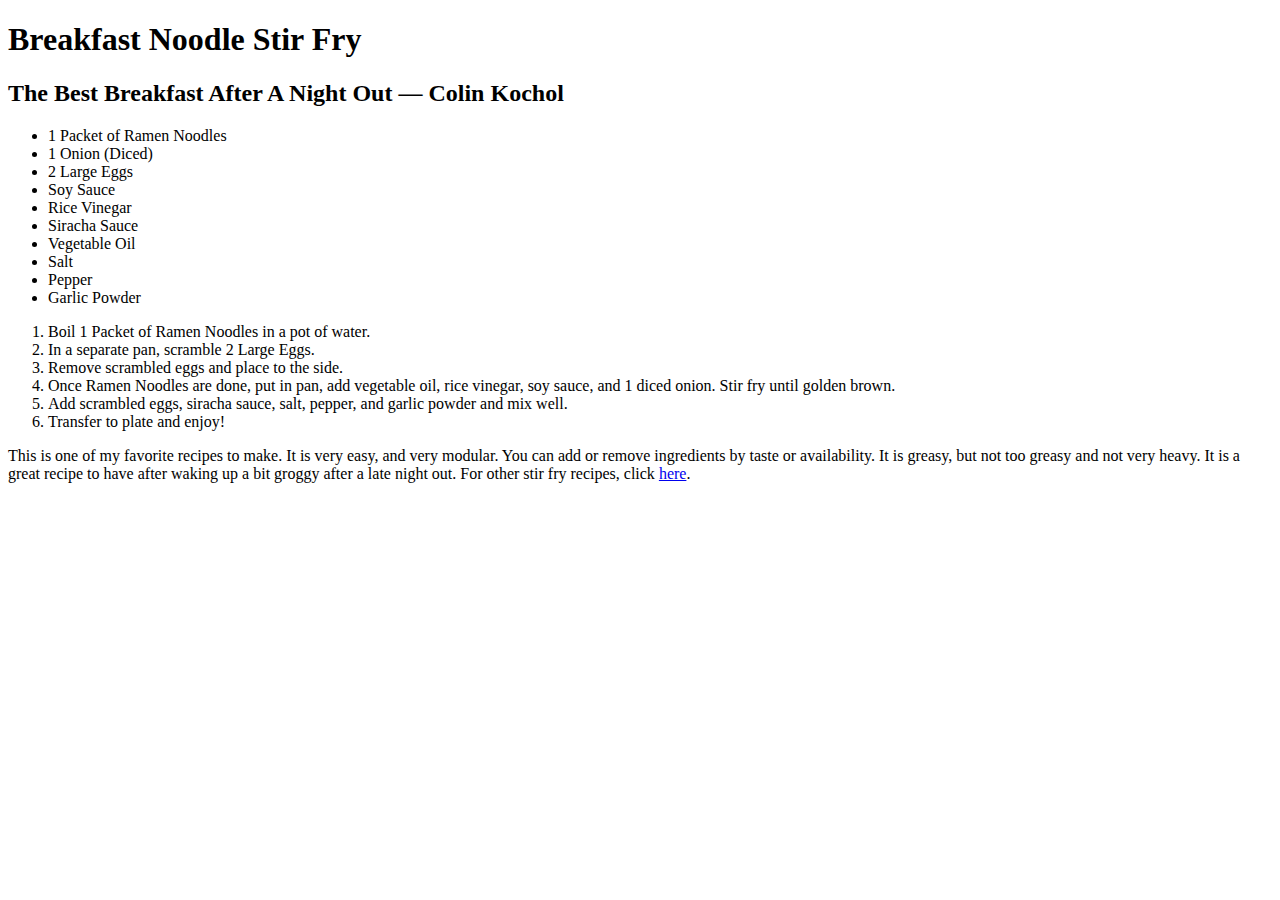
<file: lab01/index.html>
<!DOCTYPE html>
<html lang="en">
<head>
<title>My Favorite Recipe</title>
<meta charset="utf-8">
</head>
<body>
	<header>
		<h1>Breakfast Noodle Stir Fry</h1>
	</header>
<main>
	<h2>The Best Breakfast After A Night Out &mdash; Colin Kochol</h2>
	<ul>
		<li>1 Packet of Ramen Noodles</li>
		<li>1 Onion (Diced)</li>
		<li>2 Large Eggs</li>
		<li>Soy Sauce</li>	
		<li>Rice Vinegar</li>
		<li>Siracha Sauce</li>
		<li>Vegetable Oil</li>
		<li>Salt</li>
		<li>Pepper</li>
		<li>Garlic Powder</li>
	</ul>
	<ol>
		<li>Boil 1 Packet of Ramen Noodles in a pot of water.</li>
		<li>In a separate pan, scramble 2 Large Eggs.</li>
		<li>Remove scrambled eggs and place to the side.</li>
		<li>Once Ramen Noodles are done, put in pan, add vegetable oil, rice vinegar, soy sauce, and 1 diced onion. Stir fry until golden brown.</li>
		<li>Add scrambled eggs, siracha sauce, salt, pepper, and garlic powder and mix well.</li>
		<li>Transfer to plate and enjoy!</li>
	</ol>
	<p>
		This is one of my favorite recipes to make. It is very easy, and very modular. You can add or remove ingredients by taste or availability. It is greasy, but not too greasy and not very heavy. It is a great recipe to have after waking up a bit groggy after a late night out. For other stir fry recipes, click <a href="https://www.allrecipes.com/gallery/best-stir-fry-recipes/">here</a>.
	</p>
</main>
</body>
</html>
</file>
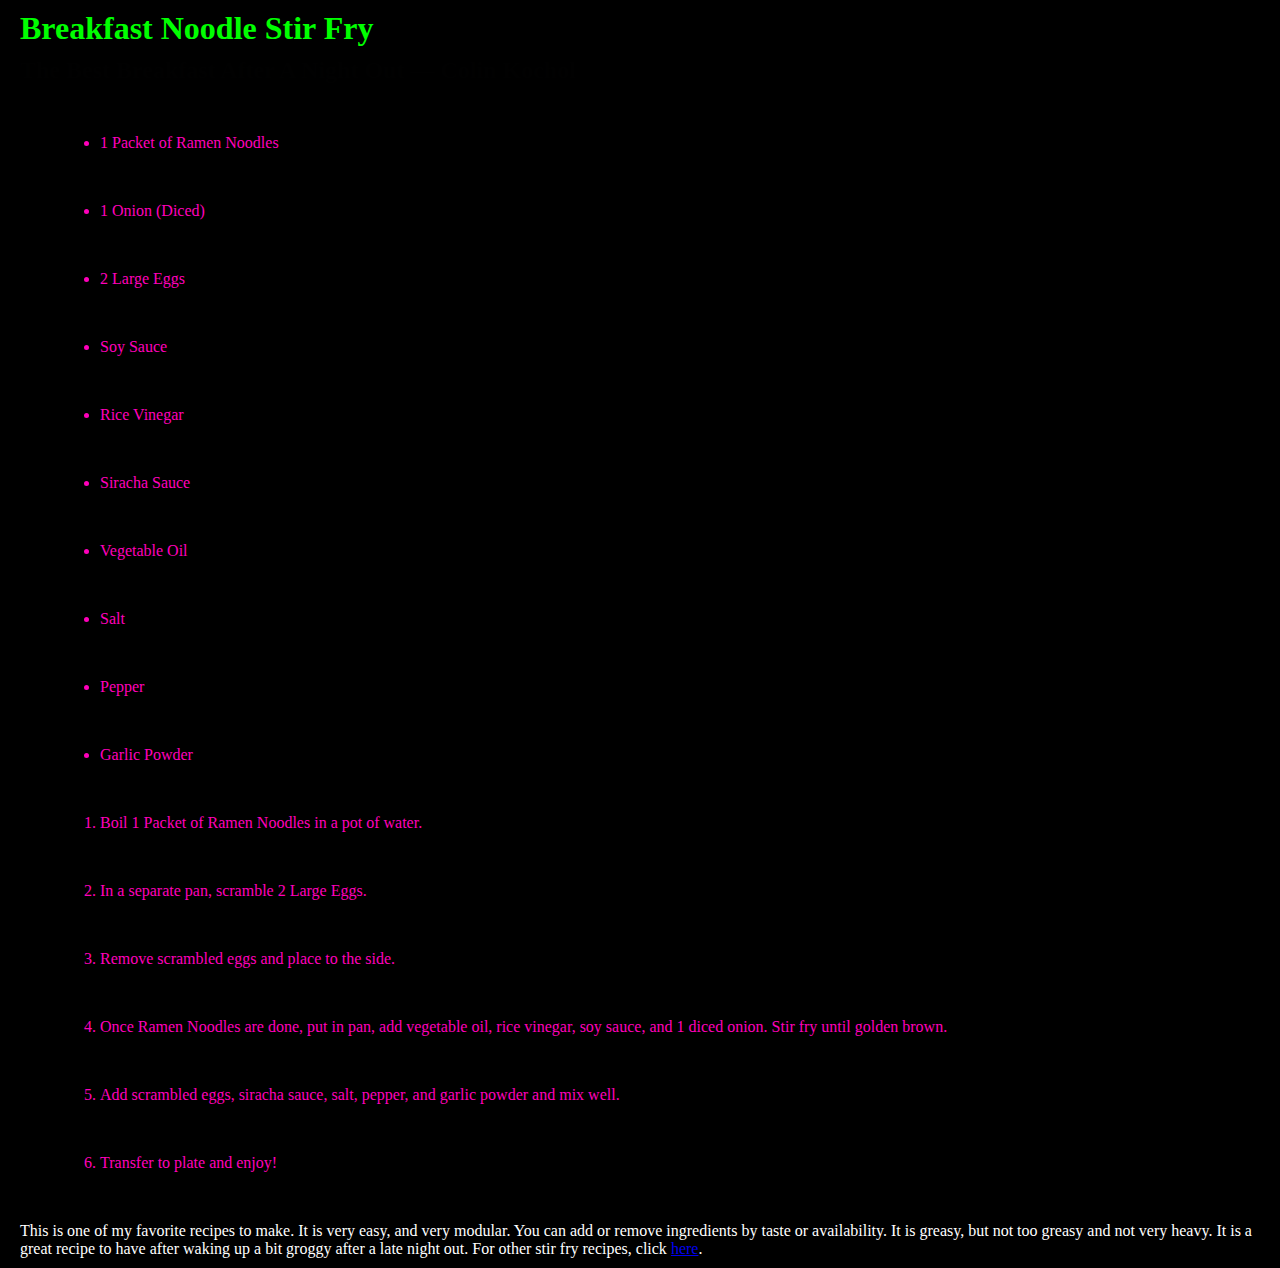
<file: lab02/index.html>
<!DOCTYPE html>
<html lang="en">
<head>
<title>My Favorite Recipe</title>
<meta charset="utf-8">
<link href="recipe.css"
	rel="stylesheet">
</head>
<body>
	<header>
		<h1>Breakfast Noodle Stir Fry</h1>
	</header>
<main>
	<h2>The Best Breakfast After A Night Out &mdash; Colin Kochol</h2>
	<ul>
		<li>1 Packet of Ramen Noodles</li>
		<li>1 Onion (Diced)</li>
		<li>2 Large Eggs</li>
		<li>Soy Sauce</li>	
		<li>Rice Vinegar</li>
		<li>Siracha Sauce</li>
		<li>Vegetable Oil</li>
		<li>Salt</li>
		<li>Pepper</li>
		<li>Garlic Powder</li>
	</ul>
	<ol>
		<li>Boil 1 Packet of Ramen Noodles in a pot of water.</li>
		<li>In a separate pan, scramble 2 Large Eggs.</li>
		<li>Remove scrambled eggs and place to the side.</li>
		<li>Once Ramen Noodles are done, put in pan, add vegetable oil, rice vinegar, soy sauce, and 1 diced onion. Stir fry until golden brown.</li>
		<li>Add scrambled eggs, siracha sauce, salt, pepper, and garlic powder and mix well.</li>
		<li>Transfer to plate and enjoy!</li>
	</ol>
	<p>
		This is one of my favorite recipes to make. It is very easy, and very modular. You can add or remove ingredients by taste or availability. It is greasy, but not too greasy and not very heavy. It is a great recipe to have after waking up a bit groggy after a late night out. For other stir fry recipes, click <a href="https://www.allrecipes.com/gallery/best-stir-fry-recipes/">here</a>.
	</p>
</main>
</body>
</html>
</file>
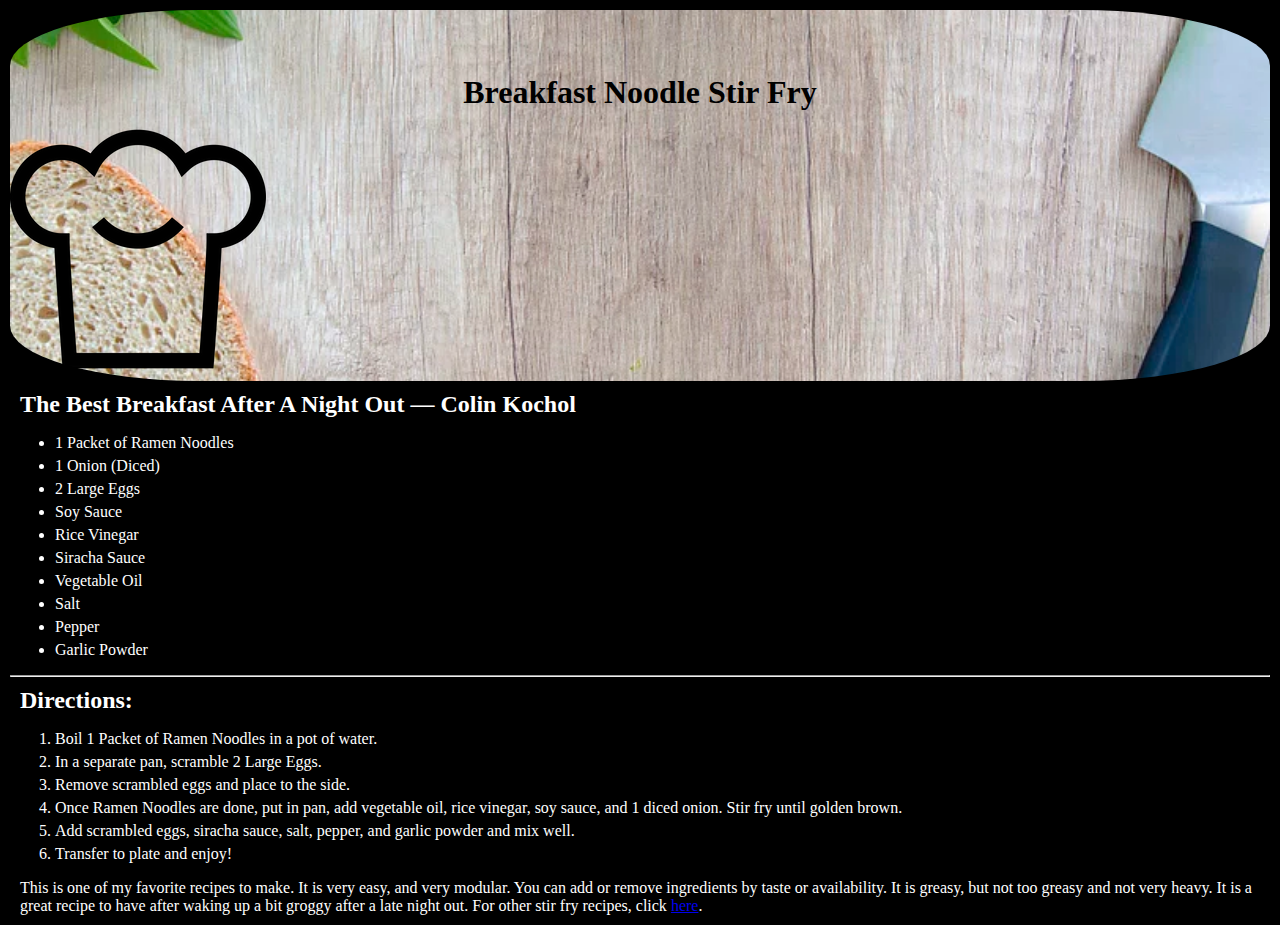
<file: lab03/index.html>
<!DOCTYPE html>
<html lang="en">
<head>
<title>My Favorite Recipe</title>
<meta charset="utf-8">
<link href="recipe.css"
	rel="stylesheet">
</head>
<body>
	<header>
		<style type="text/css">
			header{ background-image: url(images/background.webp);
					background-repeat: no-repeat;
					background-size: 100%;
					background-position: center;
					border-radius: 15%;
					background-color: black;}
		</style>
		<br><br><br>
		<h1 align=center>Breakfast Noodle Stir Fry</h1> 
		<img src="images/happychef1.png"
			 alt="Happy Chef Logo">

	</header>
<main>
	<h2>The Best Breakfast After A Night Out &mdash; Colin Kochol</h2>
	<ul>
		<li>1 Packet of Ramen Noodles</li>
		<li>1 Onion (Diced)</li>
		<li>2 Large Eggs</li>
		<li>Soy Sauce</li>	
		<li>Rice Vinegar</li>
		<li>Siracha Sauce</li>
		<li>Vegetable Oil</li>
		<li>Salt</li>
		<li>Pepper</li>
		<li>Garlic Powder</li>
	</ul>
	<hr>
	<h2>Directions:</h2>
	<ol>
		<li>Boil 1 Packet of Ramen Noodles in a pot of water.</li>
		<li>In a separate pan, scramble 2 Large Eggs.</li>
		<li>Remove scrambled eggs and place to the side.</li>
		<li>Once Ramen Noodles are done, put in pan, add vegetable oil, rice vinegar, soy sauce, and 1 diced onion. Stir fry until golden brown.</li>
		<li>Add scrambled eggs, siracha sauce, salt, pepper, and garlic powder and mix well.</li>
		<li>Transfer to plate and enjoy!</li>
	</ol>
	<p>
		This is one of my favorite recipes to make. It is very easy, and very modular. You can add or remove ingredients by taste or availability. It is greasy, but not too greasy and not very heavy. It is a great recipe to have after waking up a bit groggy after a late night out. For other stir fry recipes, click <a href="https://www.allrecipes.com/gallery/best-stir-fry-recipes/">here</a>.
	</p>
</main>
</body>
</html>
</file>
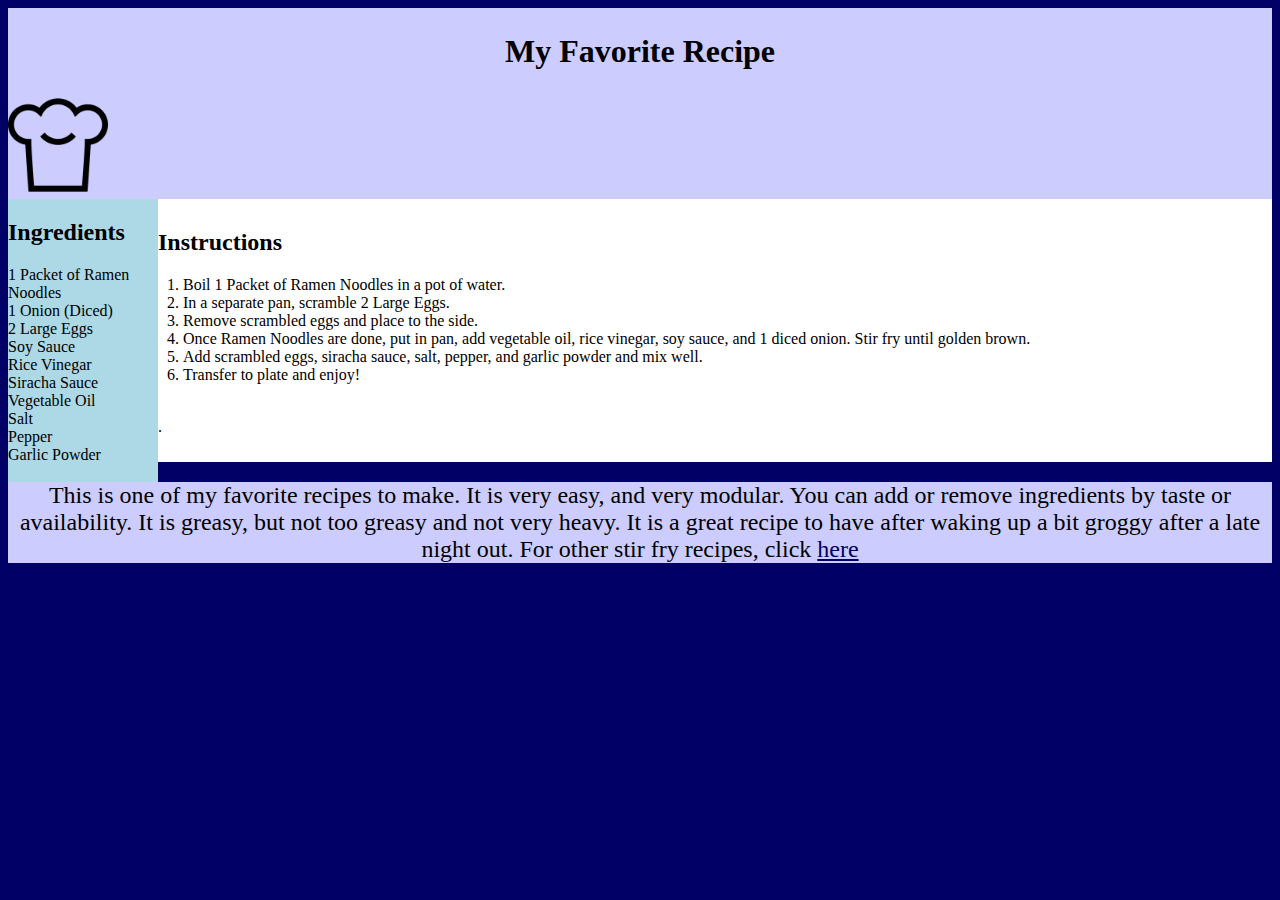
<file: lab04/index.html>
<!DOCTYPE html>
<html lang="en">
<head>
<title>Layout Example</title>
<meta charset="utf-8">
<style type="text/css">
    nav { float: left;
        width: 90px; }
  main {margin-left: 125px; 
        padding: 10px;
        background-color: #FFFFFF;}
  body { background-color: #000066; }
  wrapper { width: 80%;
          margin-left: auto;
           margin-right: auto;
          background-color: #EAEAEA; }
  header { background-color: #CCCCFF; }
  h1 {margin: 0;
      padding: 25px;
      text-align:center;}
  nav { float: left;
        width: 150px;
        padidng: 25px;
        background-color: lightblue;}
  Footer {text-align: center;
          background-color: #CCCCFF;
          clear: both; 
          text-size-adjust: +2px;}
  a:link { color: #000066; }
  a:visited {color: none;}
  a:hover {color: #FFFFFF;}
</style>
</head>
<body>
<div id="wrapper">
  <header>
    <h1>My Favorite Recipe</h1>
    <img src="images/happychef1.png"
      width="100"
      height="100" 
      alt="Happy Chef Logo">
    </header>
  <nav>
   <h2>Ingredients</h2>
            <li>1 Packet of Ramen Noodles</li>
        <li>1 Onion (Diced)</li>
        <li>2 Large Eggs</li>
        <li>Soy Sauce</li>  
        <li>Rice Vinegar</li>
        <li>Siracha Sauce</li>
        <li>Vegetable Oil</li>
        <li>Salt</li>
        <li>Pepper</li>
        <li>Garlic Powder</li>
        <br>
  </nav>
  <main>
    <h2>Instructions</h2>
    <p><ol>
          <li>Boil 1 Packet of Ramen Noodles in a pot of water.</li>
          <li>In a separate pan, scramble 2 Large Eggs.</li>
          <li>Remove scrambled eggs and place to the side.</li>
          <li>Once Ramen Noodles are done, put in pan, add vegetable oil, rice vinegar, soy sauce, and 1 diced onion. Stir fry until golden brown.</li>
          <li>Add scrambled eggs, siracha sauce, salt, pepper, and garlic powder and mix well.</li>
          <li>Transfer to plate and enjoy!</li>
          <br>
        </ol>.</p>
  </main>
  <footer><font size = "+2">This is one of my favorite recipes to make. It is very easy, and very modular. You can add or remove ingredients by taste or availability. It is greasy, but not too greasy and not very heavy. It is a great recipe to have after waking up a bit groggy after a late night out. For other stir fry recipes, click <a href="https://www.allrecipes.com/gallery/best-stir-fry-recipes/">here</a></font>
  </footer>
</div>
</body>
</html>
</file>
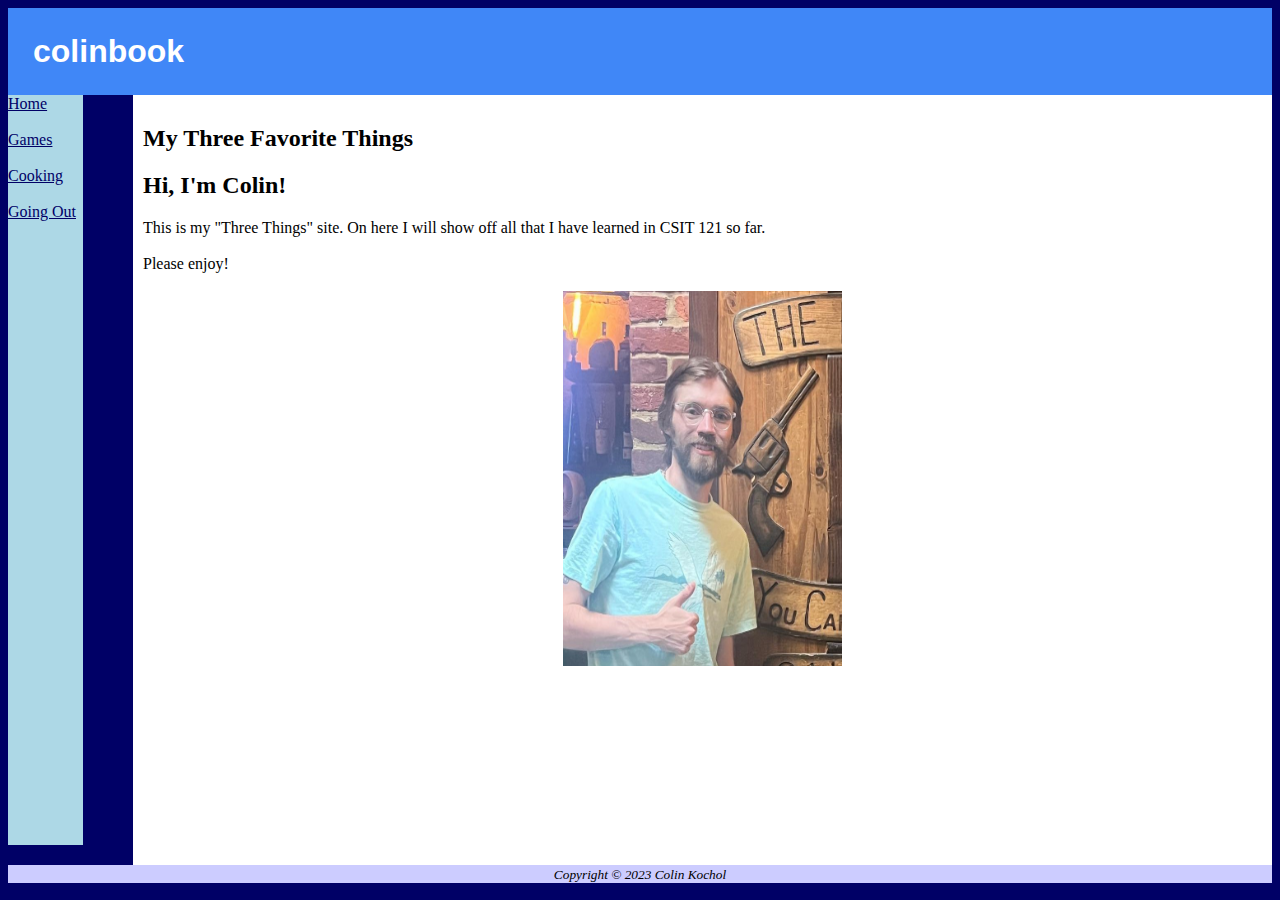
<file: Project1/index.html>
<!DOCTYPE html>
<html lang="en">
<head>
<title>colinbook - Home</title>
<meta charset="utf-8">
<link href="recipe.css"
	rel="stylesheet"></head>
<style>
	a:link { color: #000066; }
	a:visited {color: none;}
    a:hover {color: #FFFFFF;}
</style>

<body>
<div id="wrapper">
  <header>
    <h1>colinbook</h1>
    </header>
  <nav>
  <a href="index.html">Home</a><br><br>
		<a href="thing1.html">Games</a><br><br>
		<a href="thing2.html">Cooking</a><br><br>
		<a href="thing3.html">Going Out</a><br><br>
  </nav>
  <main>
    <h2>My Three Favorite Things</h2>
    <p>
		<h2>Hi, I'm Colin!</h2>
		This is my "Three Things" site. On here I will show off all that I have learned in CSIT 121 so far. <br><br>
		Please enjoy!<br><br>
		<img src="images/profilepic.jpg" alt="A Picture Of Me" class="center">
	</p>

  </main>
  <footer>
  	<small><i>Copyright &copy; 2023 Colin Kochol</i></small>
  </footer>
</div>
</body>
</html>
</file>
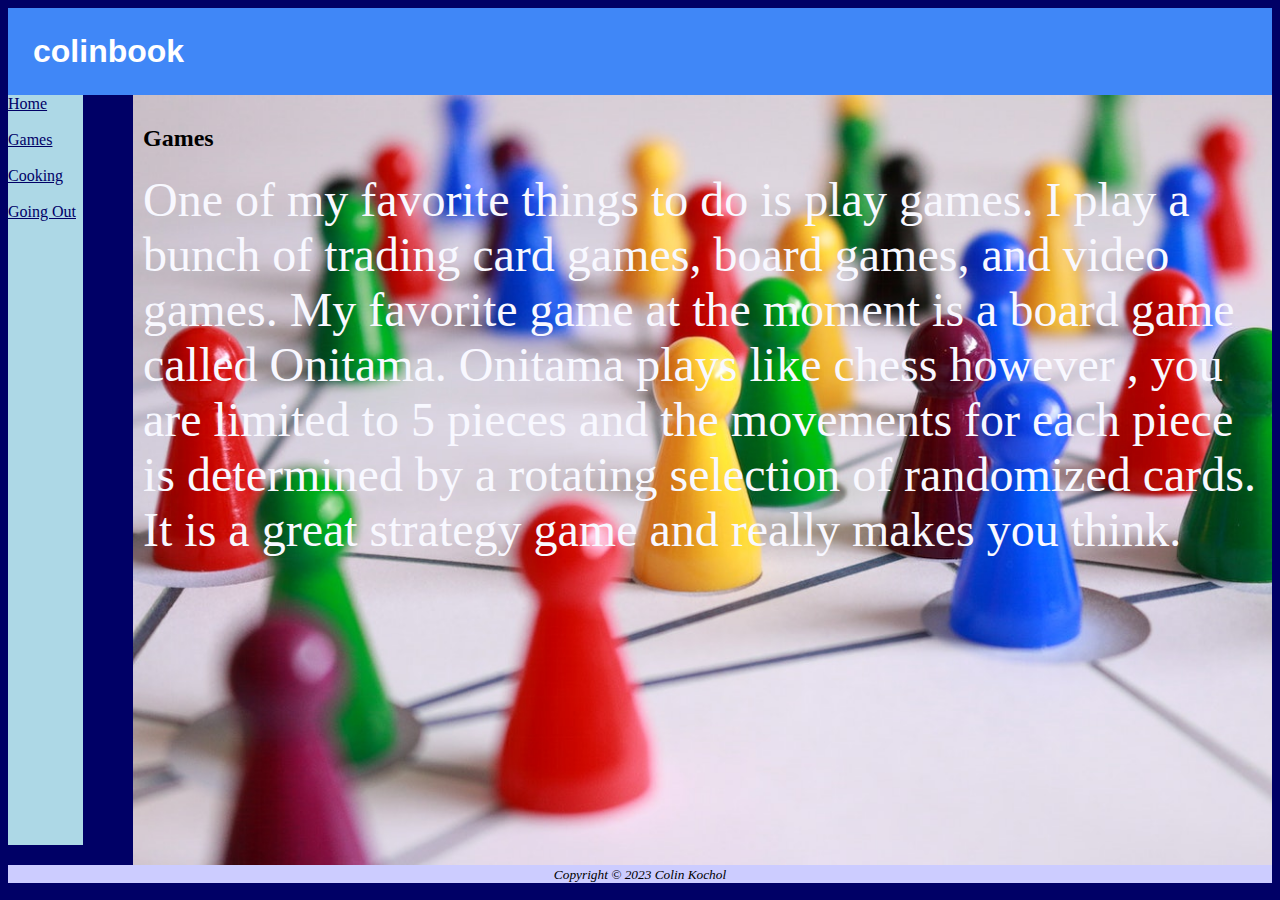
<file: Project1/thing1.html>
<!DOCTYPE html>
<html lang="en">
<head>
<title>colinbook - Games</title>
<meta charset="utf-8">
<link href="recipe.css"
	rel="stylesheet"></head>
<style>
	a:link { color: #000066; }
	a:visited {color: none;}
    a:hover {color: #FFFFFF;}
    main { background-image: url("images/games.jpg");
    	 background-repeat: no-repeat;
    	 background-size: 100% 100%;}
</style>
</style>

<body>
<div id="wrapper">
  <header>
    <h1>colinbook</h1>
    </header>
  <nav>
  <a href="index.html">Home</a><br><br>
		<a href="thing1.html">Games</a><br><br>
		<a href="thing2.html">Cooking</a><br><br>
		<a href="thing3.html">Going Out</a><br><br>
  </nav>
  <main>
    <h2>Games</h2>
    <p>
		<font size="26px">One of my favorite things to do is play games. I play a bunch of trading card games, board games, and video games. My favorite game at the moment is a board game called Onitama. Onitama plays like chess however , you are limited to 5 pieces and the movements for each piece is determined by a rotating selection of randomized cards. It is a great strategy game and really makes you think.</font><br>
	</p>
  </main>
  <footer>
  	<small><i>Copyright &copy; 2023 Colin Kochol</i></small>
  </footer>
</div>
</body>
</html>
</file>
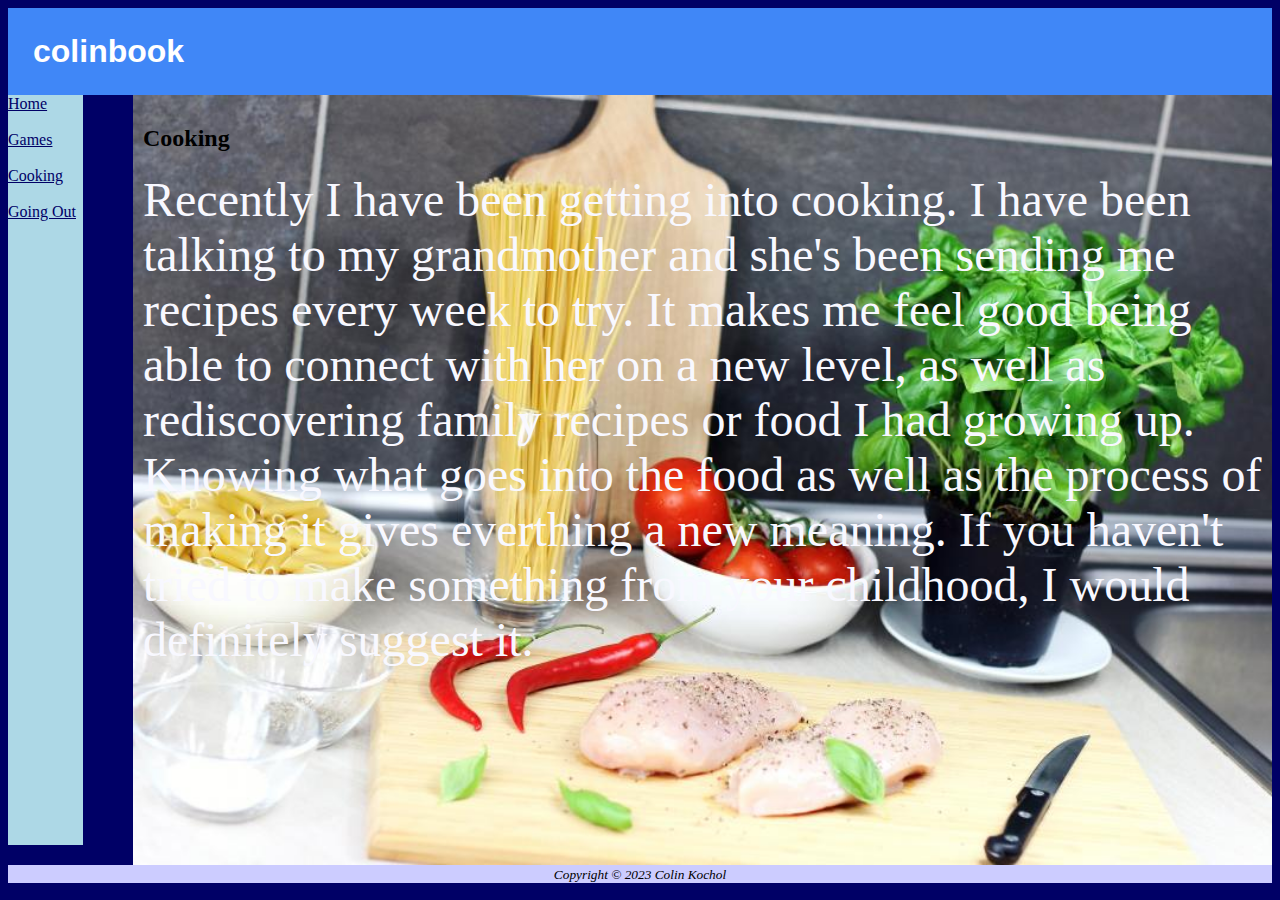
<file: Project1/thing2.html>
<!DOCTYPE html>
<html lang="en">
<head>
<title>colinbook - Cooking</title>
<meta charset="utf-8">
<link href="recipe.css"
	rel="stylesheet"></head>
<style>
	a:link { color: #000066; }
	a:visited {color: none;}
    a:hover {color: #FFFFFF;}
    main { background-image: url("images/cooking.jpg");
    	 background-repeat: no-repeat;
    	 background-size: 100% 100%;}
</style>
</style>

<body>
<div id="wrapper">
  <header>
    <h1>colinbook</h1>
    </header>
  <nav>
  <a href="index.html">Home</a><br><br>
		<a href="thing1.html">Games</a><br><br>
		<a href="thing2.html">Cooking</a><br><br>
		<a href="thing3.html">Going Out</a><br><br>
  </nav>
  <main>
    <h2>Cooking</h2>
    <p>
		<font size="15px">Recently I have been getting into cooking. I have been talking to my grandmother and she's been sending me recipes every week to try. It makes me feel good being able to connect with her on a new level, as well as rediscovering family recipes or food I had growing up. Knowing what goes into the food as well as the process of making it gives everthing a new meaning. If you haven't tried to make something from your childhood, I would definitely suggest it.</font><br>
	</p>
  </main>
  <footer>
  	<small><i>Copyright &copy; 2023 Colin Kochol</i></small>
  </footer>
</div>
</body>
</html>
</file>
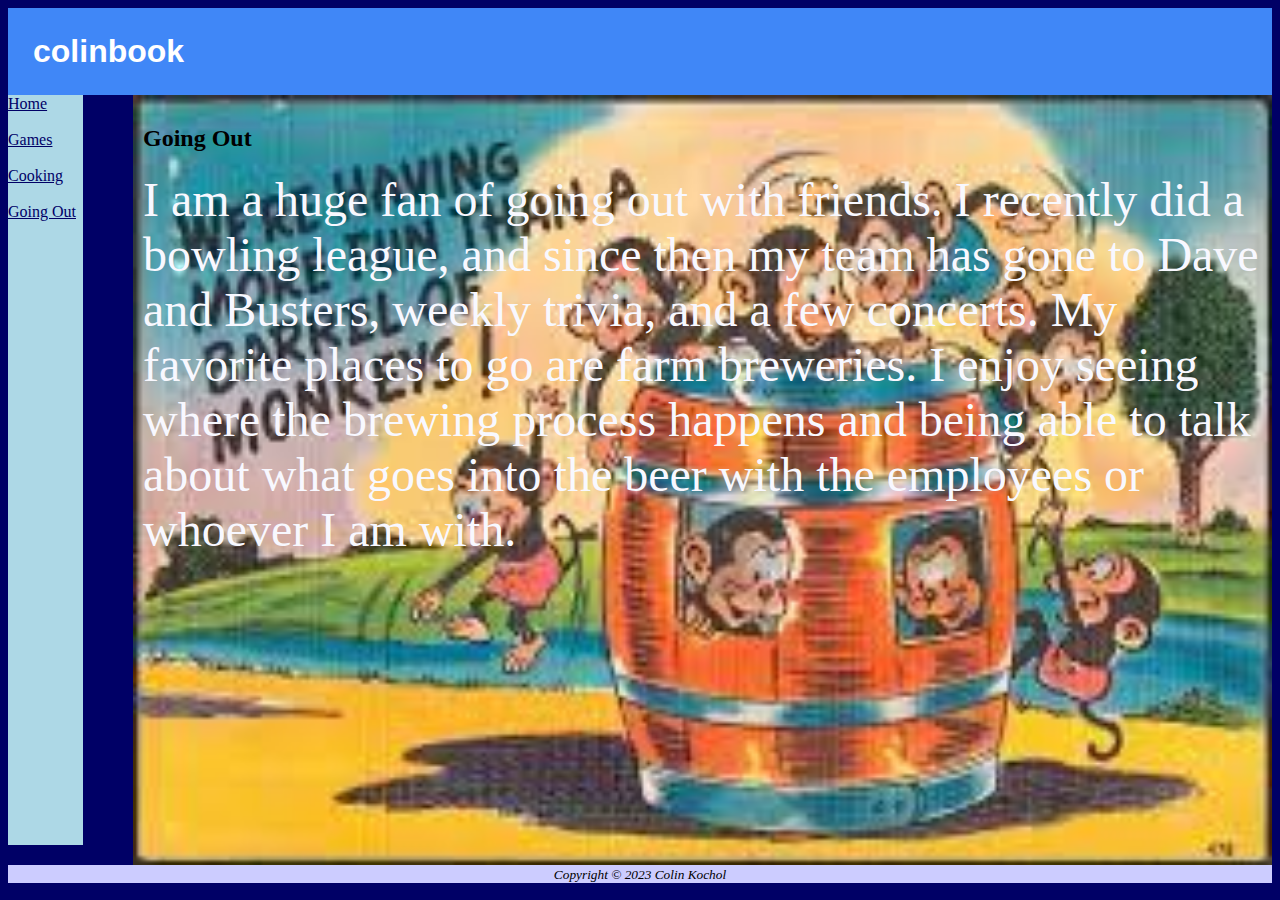
<file: Project1/thing3.html>
<!DOCTYPE html>
<html lang="en">
<head>
<title>colinbook - Going Out</title>
<meta charset="utf-8">
<link href="recipe.css"
	rel="stylesheet"></head>
<style>
	a:link { color: #000066; }
	a:visited {color: none;}
    a:hover {color: #FFFFFF;}
    main { background-image: url("images/goingout.jpg");
    	 background-repeat: no-repeat;
    	 background-size: 100% 100%;}
</style>
</style>

<body>
<div id="wrapper">
  <header>
    <h1>colinbook</h1>
    </header>
  <nav>
  <a href="index.html">Home</a><br><br>
		<a href="thing1.html">Games</a><br><br>
		<a href="thing2.html">Cooking</a><br><br>
		<a href="thing3.html">Going Out</a><br><br>
  </nav>
  <main>
    <h2>Going Out</h2>
    <p>
		<font size="26px">I am a huge fan of going out with friends. I recently did a bowling league, and since then my team has gone to Dave and Busters, weekly trivia, and a few concerts. My favorite places to go are farm breweries. I enjoy seeing where the brewing process happens and being able to talk about what goes into the beer with the employees or whoever I am with.</font><br>
	</p>
  </main>
  <footer>
  	<small><i>Copyright &copy; 2023 Colin Kochol</i></small>
  </footer>
</div>
</body>
</html>
</file>
<file: lab02/recipe.css>
body{
background-color: Black;
color: white;
font-family: Georgia, "Times New Roman", serif;
margin: 10px ;
text-transform: none;
}
p{
background-color: black;
color: #FFFFF;
font-family: Georgia, "Times New Roman", serif;
margin: 10px ;
text-transform: none;
}
h1{
background-color: black;
color: rgb(0,255,0);
font-family: Georgia, "Times New Roman", serif;
margin: 10px ;
text-transform: none;
}
h2{
background-color: black;
color: hsl(0, .14%, 1.00%, .50);
font-family: Georgia, "Times New Roman", serif;
margin: 10px ;
text-transform: none;
}
li{
background-color: black;
color: #F0b ;
font-family: Georgia, "Times New Roman", serif;
margin: 50px ;
text-transform: none;
}
</file>
<file: lab03/recipe.css>
body{
background-color: Black;
color: white;
font-family: Georgia, "Times New Roman", serif;
margin: 10px ;
text-transform: none;
}
p{
background-color: black;
color: #FFFFF;
font-family: Georgia, "Times New Roman", serif;
margin: 10px ;
text-transform: none;
}
h1{
color: rgb(0,0,0);
font-family: Georgia, "Times New Roman", serif;
margin: 10px ;
text-transform: none;
}
h2{
background-color: black;
color: hsl(0, 0, 0, .50);
font-family: Georgia, "Times New Roman", serif;
margin: 10px ;
text-transform: none;
}
li{
background-color: black;
color: #FFFFFF ;
font-family: Georgia, "Times New Roman", serif;
margin: 5px ;
text-transform: none;
}
</file>
<file: Project1/recipe.css>
nav { float: left;
        width: 125px;
    	height: 750px;}
  main {margin-left: 125px; 
        padding: 10px;
        height: 750px;
        background-color: #FFFFFF;}
  body { background-color: #000066; }
  wrapper { width: 80%;
          background-color: #EAEAEA; }
  header { background-color: #CCCCFF; }
  h1 {margin: 0;
      padding: 25px;
      text-align:left;
  	  background-color: #4087f7;
 	  color: #FFFFFF;
 	  font-family: sans-serif;}
  nav { float: left;
        width: 75px;
        padidng: 25px;
        background-color: lightblue;}
  Footer {text-align: center;
          background-color: #CCCCFF;
          clear: both; }
  P {color: ghostwhite;
      outline-color: black;}
  .center {
  display: block;
  margin-left: auto;
  margin-right: auto;
  height: 50%;
  width: 25%;
}
</file>
